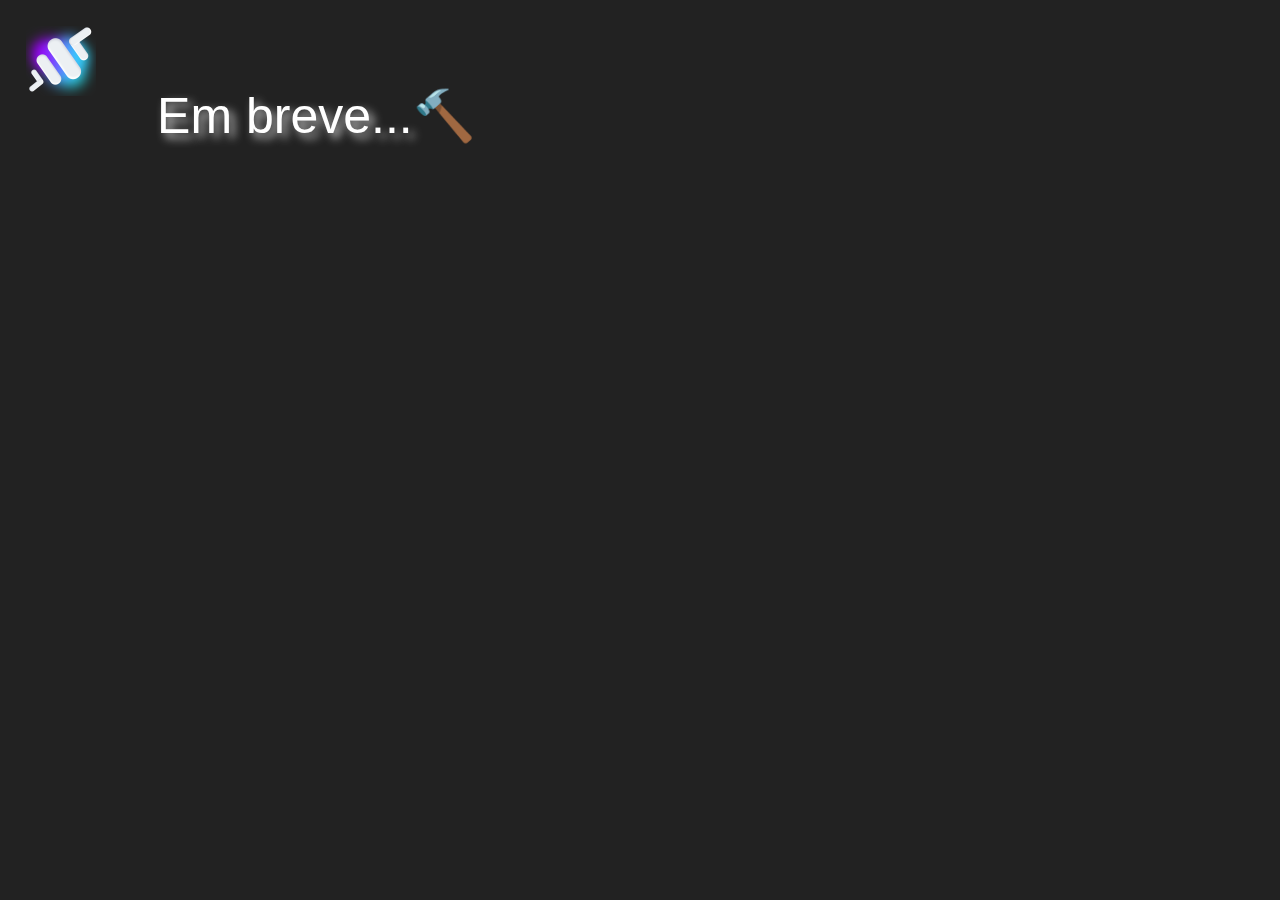
<file: em_breve.html>
<!DOCTYPE html>
<html lang="en">
<head>
    <meta charset="UTF-8">
    <meta http-equiv="X-UA-Compatible" content="IE=edge">
    <meta name="viewport" content="width=device-width, initial-scale=1.0">
    <style>
    *{
    background-color: #222222;
    margin: 0;
    padding: 0;
    box-sizing: border-box;
    font-family: 'Montserrat', sans-serif;  
    color: white;    
    }

    section{
        text-align: center;
        padding: 2%;
        display: flex;
    }

    h1{
    font-size: 50px;
    font-weight: 500;  
    margin: 5%;
    }
    span{
    text-shadow: 0.1em 0.1em 0.2em rgba(255, 255, 255, 0.774);
    }

    </style>
    <title>Document</title>
</head>
<body>

    <section>
        <figure>
            <img src="img/Logotipo moderno para startup de tecnologia.png " alt="">
        </figure>
        <h1><span>Em breve...</span>🔨</h1>
    </section>
</body>
</html>
</file>
